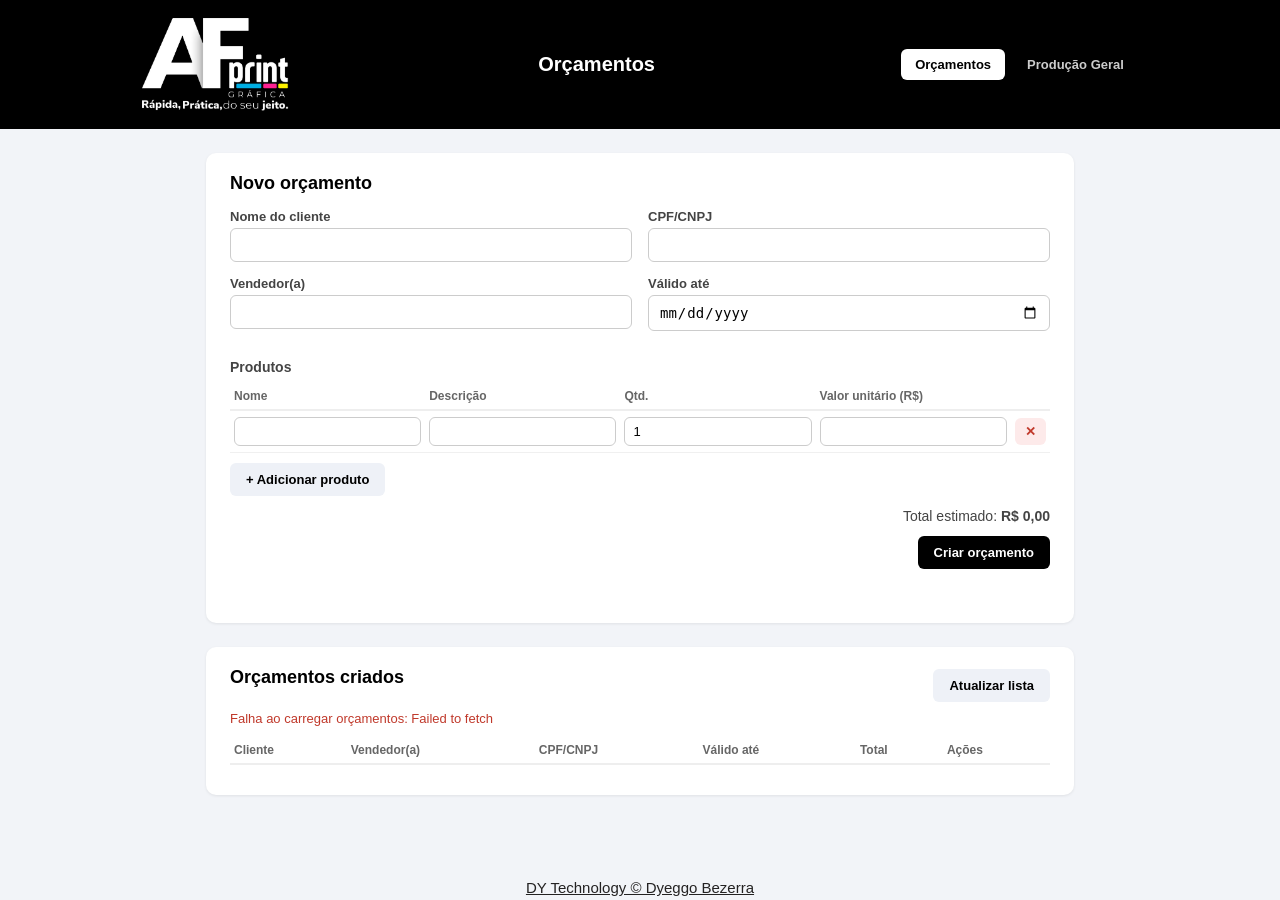
<file: index.html>
<!DOCTYPE html>
<html lang="pt-BR">
<head>
    <meta charset="UTF-8" />
    <meta name="viewport" content="width=device-width, initial-scale=1.0" />
    <link rel="icon" type="image/svg+xml" href="/assets/logoafprint.svg">
    <meta name="apple-mobile-web-app-capable" content="yes">
<meta name="mobile-web-app-capable" content="yes">

<meta name="apple-mobile-web-app-status-bar-style" content="black-translucent">
<meta name="apple-mobile-web-app-title" content="AFPrint">
<link rel="apple-touch-icon" href="/assets/Group 1.png">



    <title>Orçamentos</title>
    
    <link rel="stylesheet" href="style.css" />
</head>
<body>

    <header class="topo">

        <img src="assets/logoafprint.png" alt="AF Print" />

        <h1>Orçamentos</h1>

        <nav class="nav-topo">
            <a href="index.html" class="ativo">Orçamentos</a>
            <a href="producao.html">Produção Geral</a>
           
        </nav>

    </header>

    <main class="conteudo">

        <!-- Formulário de criação -->
        <section class="cartao">
            <h2>Novo orçamento</h2>
            <form id="formOrcamento">

                <div class="grade-2">
                    <div class="campo">
                        <label for="nomeCliente">Nome do cliente</label>
                        <input type="text" id="nomeCliente" required />
                    </div>
                    <div class="campo">
                        <label for="cpfCnpj">CPF/CNPJ</label>
                        <input type="text" id="cpfCnpj" required />
                    </div>
                </div>

                <div class="grade-2">
                    <div class="campo">
                        <label for="nomeVendedor">Vendedor(a)</label>
                        <input type="text" id="nomeVendedor" required />
                    </div>
                    <div class="campo">
                        <label for="dataValidade">Válido até</label>
                        <input type="date" id="dataValidade" required />
                    </div>
                </div>

                <h3>Produtos</h3>
                <table class="tabela-produtos" id="tabelaProdutos">
                    <thead>
                        <tr>
                            <th>Nome</th>
                            <th>Descrição</th>
                            <th>Qtd.</th>
                            <th>Valor unitário (R$)</th>
                            <th></th>
                        </tr>
                    </thead>
                    <tbody id="corpoProdutos">
                        <!-- linhas de produto inseridas via JS -->
                    </tbody>
                </table>

                <button type="button" id="btnAddProduto" class="botao secundario">+ Adicionar produto</button>

                <div class="total-preview">
                    Total estimado: <strong id="totalPreview">R$ 0,00</strong>
                </div>

                <div class="acoes-form">
                    <button type="submit" class="botao primario">Criar orçamento</button>
                </div>

                <p id="mensagemForm" class="mensagem"></p>
            </form>
        </section>

        <!-- Lista de orçamentos -->
        <section class="cartao">
            <div class="cabecalho-lista">
                <h2>Orçamentos criados</h2>
                <button type="button" id="btnAtualizarLista" class="botao secundario">Atualizar lista</button>
            </div>
            <p id="mensagemLista" class="mensagem"></p>
            <table class="tabela-lista">
                <thead>
                    <tr>
                        <th>Cliente</th>
                        <th>Vendedor(a)</th>
                        <th>CPF/CNPJ</th>
                        <th>Válido até</th>
                        <th>Total</th>
                        <th>Ações</th>
                    </tr>
                </thead>
                <tbody id="corpoLista">
                    <!-- linhas inseridas via JS -->
                </tbody>
            </table>
        </section>

    </main>

    <!-- template de linha de produto (clonado via JS) -->
    <template id="templateLinhaProduto">
        <tr>
            <td><input type="text" class="input-nome" required /></td>
            <td><input type="text" class="input-descricao" /></td>
            <td><input type="number" class="input-quantidade" min="1" value="1" required /></td>
            <td><input type="number" class="input-valor" min="0.01" step="0.01" required /></td>
            <td><button type="button" class="botao remover" title="Remover produto">✕</button></td>
        </tr>
    </template>

    <script src="app.js"></script>

    <a class="rodape" href="https://dyeggosilva.netlify.app/"><div class="col-auto"><div class="small m-0">DY Technology &copy; Dyeggo Bezerra</div></div></a>

</body>
</html>
</file>
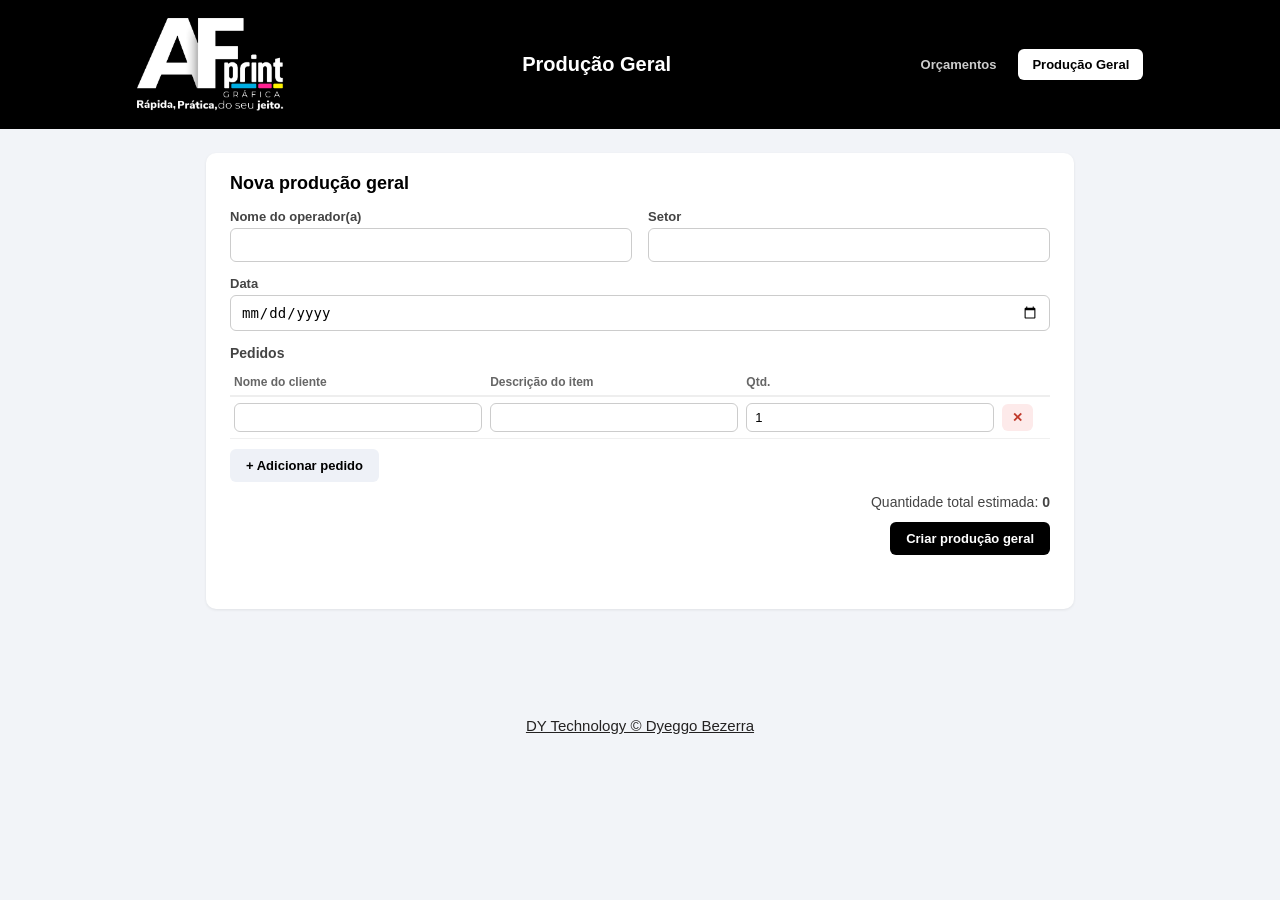
<file: producao.html>
<!DOCTYPE html>
<html lang="pt-BR">
<head>
    <meta charset="UTF-8" />
    <meta name="viewport" content="width=device-width, initial-scale=1.0" />
    <title>Produção Geral</title>
    <link rel="stylesheet" href="style.css" />
</head>
<body>

    <header class="topo">

        <img src="assets/logoafprint.png" alt="AF Print" />

        <h1>Produção Geral</h1>

        <nav class="nav-topo">
            <a href="index.html">Orçamentos</a>
            <a href="producao.html" class="ativo">Produção Geral</a>
        </nav>

    </header>

    <main class="conteudo">

        <!-- Formulário de criação -->
        <section class="cartao">
            <h2>Nova produção geral</h2>
            <form id="formProducao">

                <div class="grade-2">
                    <div class="campo">
                        <label for="nomeOperador">Nome do operador(a)</label>
                        <input type="text" id="nomeOperador" required />
                    </div>
                    <div class="campo">
                        <label for="setor">Setor</label>
                        <input type="text" id="setor" required />
                    </div>
                </div>

                <div class="campo">
                    <label for="dataProducao">Data</label>
                    <input type="date" id="dataProducao" required />
                </div>

                <h3>Pedidos</h3>
                <table class="tabela-produtos" id="tabelaPedidos">
                    <thead>
                        <tr>
                            <th>Nome do cliente</th>
                            <th>Descrição do item</th>
                            <th>Qtd.</th>
                            <th></th>
                        </tr>
                    </thead>
                    <tbody id="corpoPedidos">
                        <!-- linhas de pedido inseridas via JS -->
                    </tbody>
                </table>

                <button type="button" id="btnAddPedido" class="botao secundario">+ Adicionar pedido</button>

                <div class="total-preview">
                    Quantidade total estimada: <strong id="totalPedidosPreview">0</strong>
                </div>

                <div class="acoes-form">
                    <button type="submit" class="botao primario">Criar produção geral</button>
                </div>

                <p id="mensagemForm" class="mensagem"></p>
            </form>
        </section>

        <!-- Lista de produções -->
            <div id="btnAtualizarLista" class="cabecalho-lista">
            </div>
           

    </main>

    <!-- template de linha de pedido (clonado via JS) -->
    <template id="templateLinhaPedido">
        <tr>
            <td><input type="text" class="input-pedido-cliente" required /></td>
            <td><input type="text" class="input-pedido-item" required /></td>
            <td><input type="number" class="input-pedido-quantidade" min="1" value="1" required /></td>
            <td><button type="button" class="botao remover" title="Remover pedido">✕</button></td>
        </tr>
    </template>

    <script src="producao.js"></script>

    <a class="rodape" href="https://dyeggosilva.netlify.app/"><div class="col-auto"><div class="small m-0">DY Technology &copy; Dyeggo Bezerra</div></div></a>

</body>
</html>
</file>
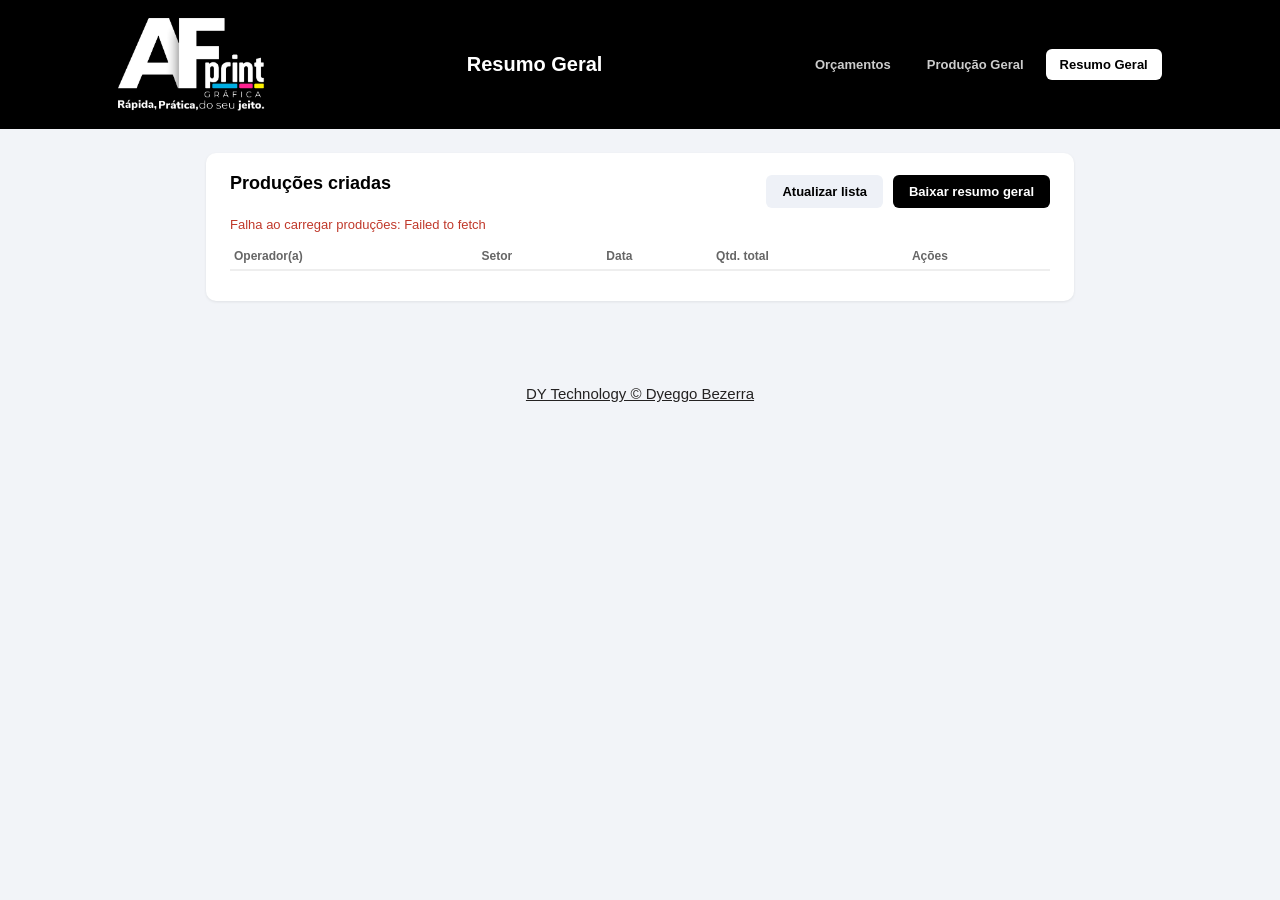
<file: resumo.html>
<!DOCTYPE html>
<html lang="pt-BR">
<head>
    <meta charset="UTF-8" />
    <meta name="viewport" content="width=device-width, initial-scale=1.0" />
    <title>Resumo Geral de Produção</title>
    <link rel="stylesheet" href="style.css" />
</head>
<body>

    <header class="topo">

        <img src="assets/logoafprint.png" alt="AF Print" />

        <h1>Resumo Geral</h1>

        <nav class="nav-topo">
            <a href="index.html">Orçamentos</a>
            <a href="producao.html">Produção Geral</a>
            <a href="resumo.html" class="ativo">Resumo Geral</a>
        </nav>

    </header>

    <main class="conteudo">
        

        <section class="cartao">
            <div class="cabecalho-lista">
                <h2>Produções criadas</h2>
                <div class="acoes-cabecalho">
                    <button type="button" id="btnAtualizarLista" class="botao secundario">Atualizar lista</button>
                    <button type="button" id="btnBaixarResumo" class="botao primario">Baixar resumo geral</button>
                </div>
            </div>
            <p id="mensagemLista" class="mensagem"></p>
            <table class="tabela-lista">
                <thead>
                    <tr>
                        <th>Operador(a)</th>
                        <th>Setor</th>
                        <th>Data</th>
                        <th>Qtd. total</th>
                        <th>Ações</th>
                        
                    </tr>
                </thead>
                <tbody id="corpoLista">
                    <!-- linhas inseridas via JS -->
                </tbody>
            </table>
        </section>

    </main>

    <script src="resumo.js"></script>
    <a class="rodape" href="https://dyeggosilva.netlify.app/"><div class="col-auto"><div class="small m-0">DY Technology &copy; Dyeggo Bezerra</div></div></a>

</body>
</html>
</file>
<file: style.css>
* {
    box-sizing: border-box;
}

body {
    margin: 0;
    font-family: -apple-system, "Segoe UI", Roboto, Helvetica, Arial, sans-serif;
    background-color: #f2f4f8;
    color: #22262e;
}
.rodape {
            margin-top: 30px;
            padding-top: 10px;
            border-top: 1px solid #dddddd;
            font-size: 15px;
            color: #242222;
            text-align: center;
        }

.topo {
    background-color: #000000;
    color: #ffffff;
    padding: 18px 24px;
    display: flex;
    align-items: center;
    justify-content:space-around;
    flex-wrap: wrap;
    gap: 10px;
}

.topo h1 {
    margin: 0;
    font-size: 20px;
}

.topo img {
   width: 150px;
}

.nav-topo {
    display: flex;
    gap: 8px;
}

.nav-topo a {
    color: #cccccc;
    text-decoration: none;
    font-size: 13px;
    font-weight: 600;
    padding: 8px 14px;
    border-radius: 6px;
}

.nav-topo a:hover {
    background-color: rgba(255, 255, 255, 0.1);
    color: #ffffff;
}

.nav-topo a.ativo {
    background-color: #ffffff;
    color: #000000;
}

.config-api {
    display: flex;
    align-items: center;
    gap: 8px;
    font-size: 13px;
}

.config-api input {
    padding: 6px 8px;
    border-radius: 6px;
    border: none;
    width: 220px;
}

.conteudo {
    max-width: 900px;
    margin: 24px auto;
    padding: 0 16px 60px 16px;
    display: flex;
    flex-direction: column;
    gap: 24px;
}

.cartao {
    background-color: #ffffff;
    border-radius: 10px;
    padding: 20px 24px;
    box-shadow: 0 1px 3px rgba(0, 0, 0, 0.08);
}

.cartao h2 {
    margin-top: 0;
    font-size: 18px;
    color: #000000;
}

.cartao h3 {
    font-size: 14px;
    color: #444444;
    margin-bottom: 8px;
}

.grade-2 {
    display: grid;
    grid-template-columns: 1fr 1fr;
    gap: 16px;
}

.campo {
    display: flex;
    flex-direction: column;
    gap: 4px;
    margin-bottom: 14px;
}

.campo label {
    font-size: 13px;
    font-weight: 600;
    color: #444444;
}

input[type="text"],
input[type="date"],
input[type="number"] {
    padding: 8px 10px;
    border: 1px solid #cccccc;
    border-radius: 6px;
    font-size: 14px;
    width: 100%;
}

input:focus {
    outline: none;
    border-color: #000000;
    box-shadow: 0 0 0 2px rgba(46, 90, 168, 0.15);
}

.tabela-produtos,
.tabela-lista {
    width: 100%;
    border-collapse: collapse;
    margin-bottom: 10px;
}

.tabela-produtos th,
.tabela-lista th {
    text-align: left;
    font-size: 12px;
    color: #666666;
    border-bottom: 2px solid #eeeeee;
    padding: 6px 4px;
}

.tabela-produtos td,
.tabela-lista td {
    padding: 6px 4px;
    border-bottom: 1px solid #f0f0f0;
    font-size: 13px;
}

.tabela-produtos input {
    padding: 6px 8px;
    font-size: 13px;
}

.botao {
    cursor: pointer;
    border: none;
    border-radius: 6px;
    padding: 9px 16px;
    font-size: 13px;
    font-weight: 600;
}

.botao.primario {
    background-color: #000000;
    color: #ffffff;
}

.botao.primario:hover {
    background-color: #3f3f3f;
}

.botao.secundario {
    background-color: #eef1f7;
    color: #000000;
}

.botao.secundario:hover {
    background-color: #e2e7f2;
}

.botao.remover {
    background-color: #fdeaea;
    color: #c0392b;
    padding: 6px 10px;
}

.botao.remover:hover {
    background-color: #f8d4d4;
}

.botao.link {
    background: none;
    color: #2e5aa8;
    text-decoration: underline;
    padding: 0;
    font-size: 13px;
}

.total-preview {
    text-align: right;
    font-size: 14px;
    margin: 12px 0;
    color: #444444;
}

.acoes-form {
    display: flex;
    justify-content: flex-end;
}

.mensagem {
    font-size: 13px;
    min-height: 18px;
    margin: 8px 0;
}

.mensagem.sucesso {
    color: #1e7e34;
}

.mensagem.erro {
    color: #c0392b;
}

.cabecalho-lista {
    display: flex;
    justify-content: space-between;
    align-items: center;
    flex-wrap: wrap;
    gap: 10px;
}

.acoes-cabecalho {
    display: flex;
    gap: 10px;
    flex-wrap: wrap;
}

.acoes-linha {
    display: flex;
    gap: 10px;
}

@media (max-width: 600px) {
    .grade-2 {
        grid-template-columns: 1fr;
    }
    .config-api input {
        width: 160px;
    }
}
</file>
